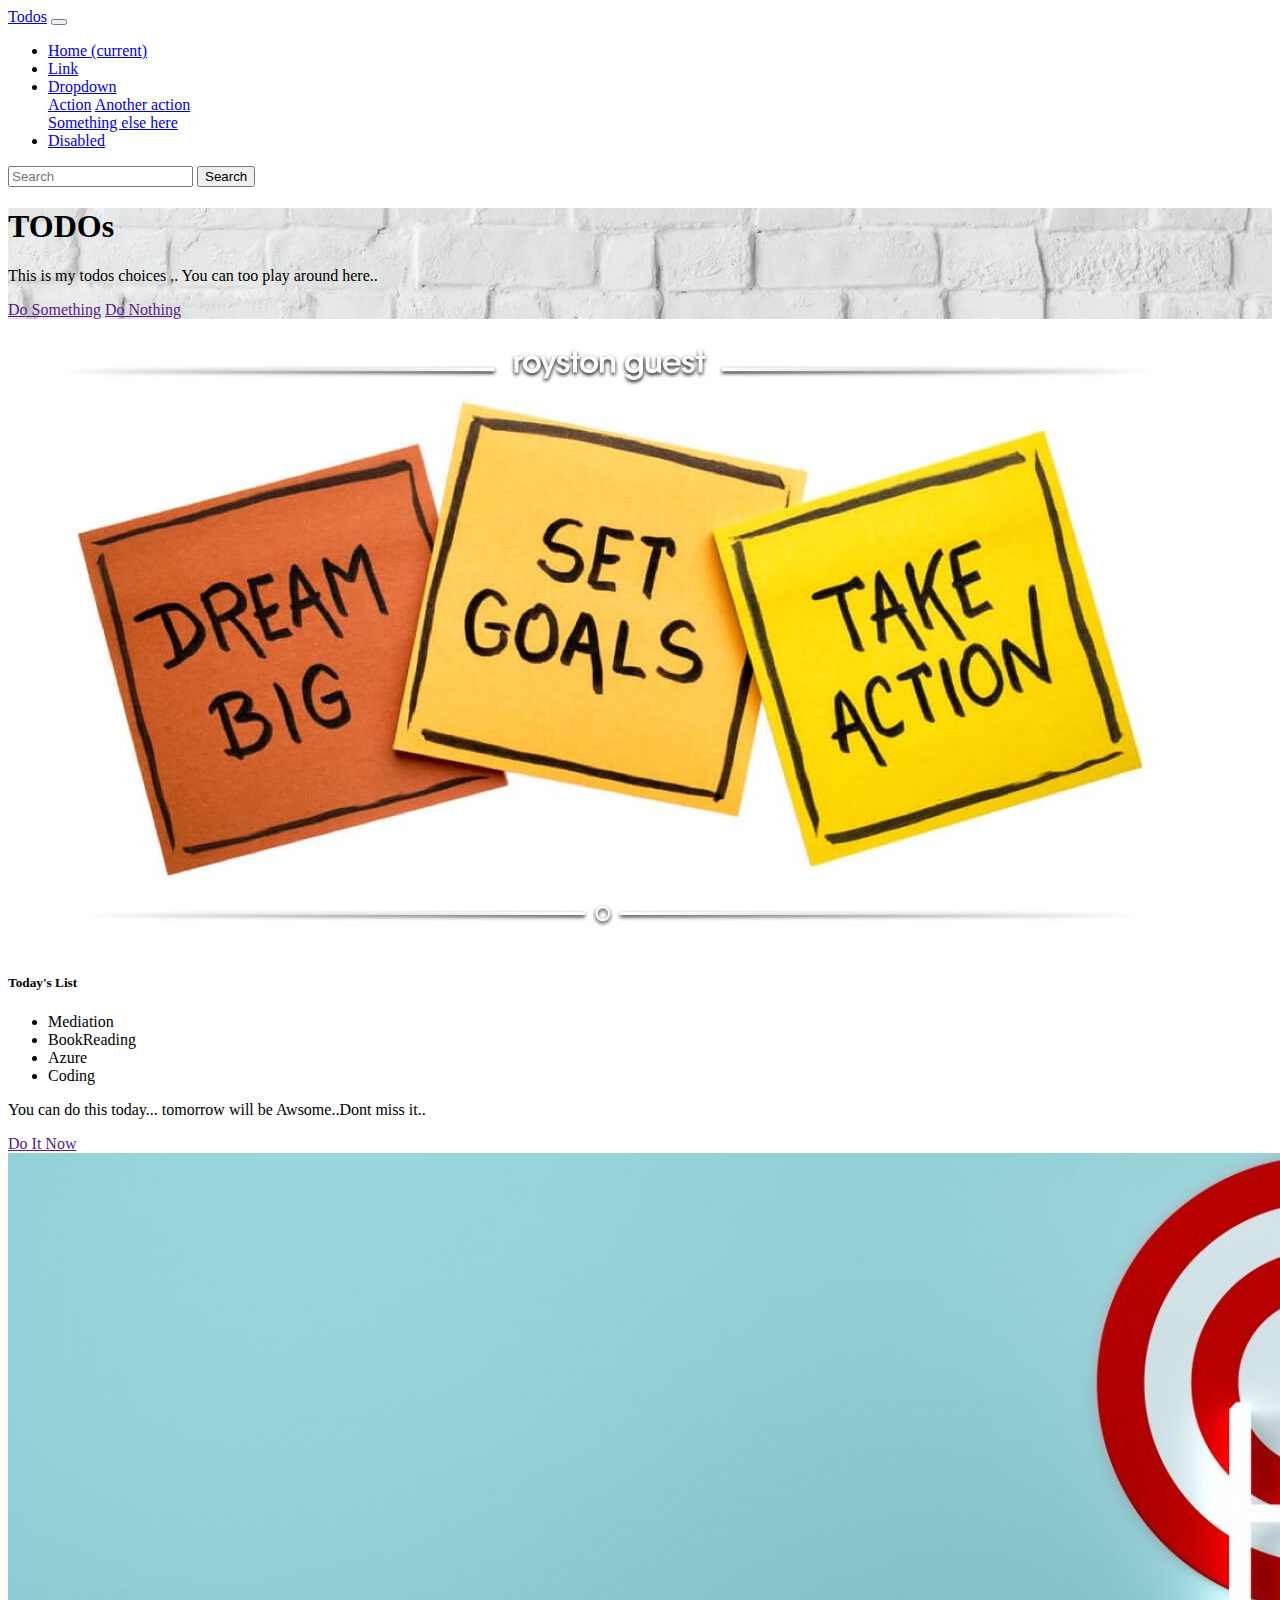
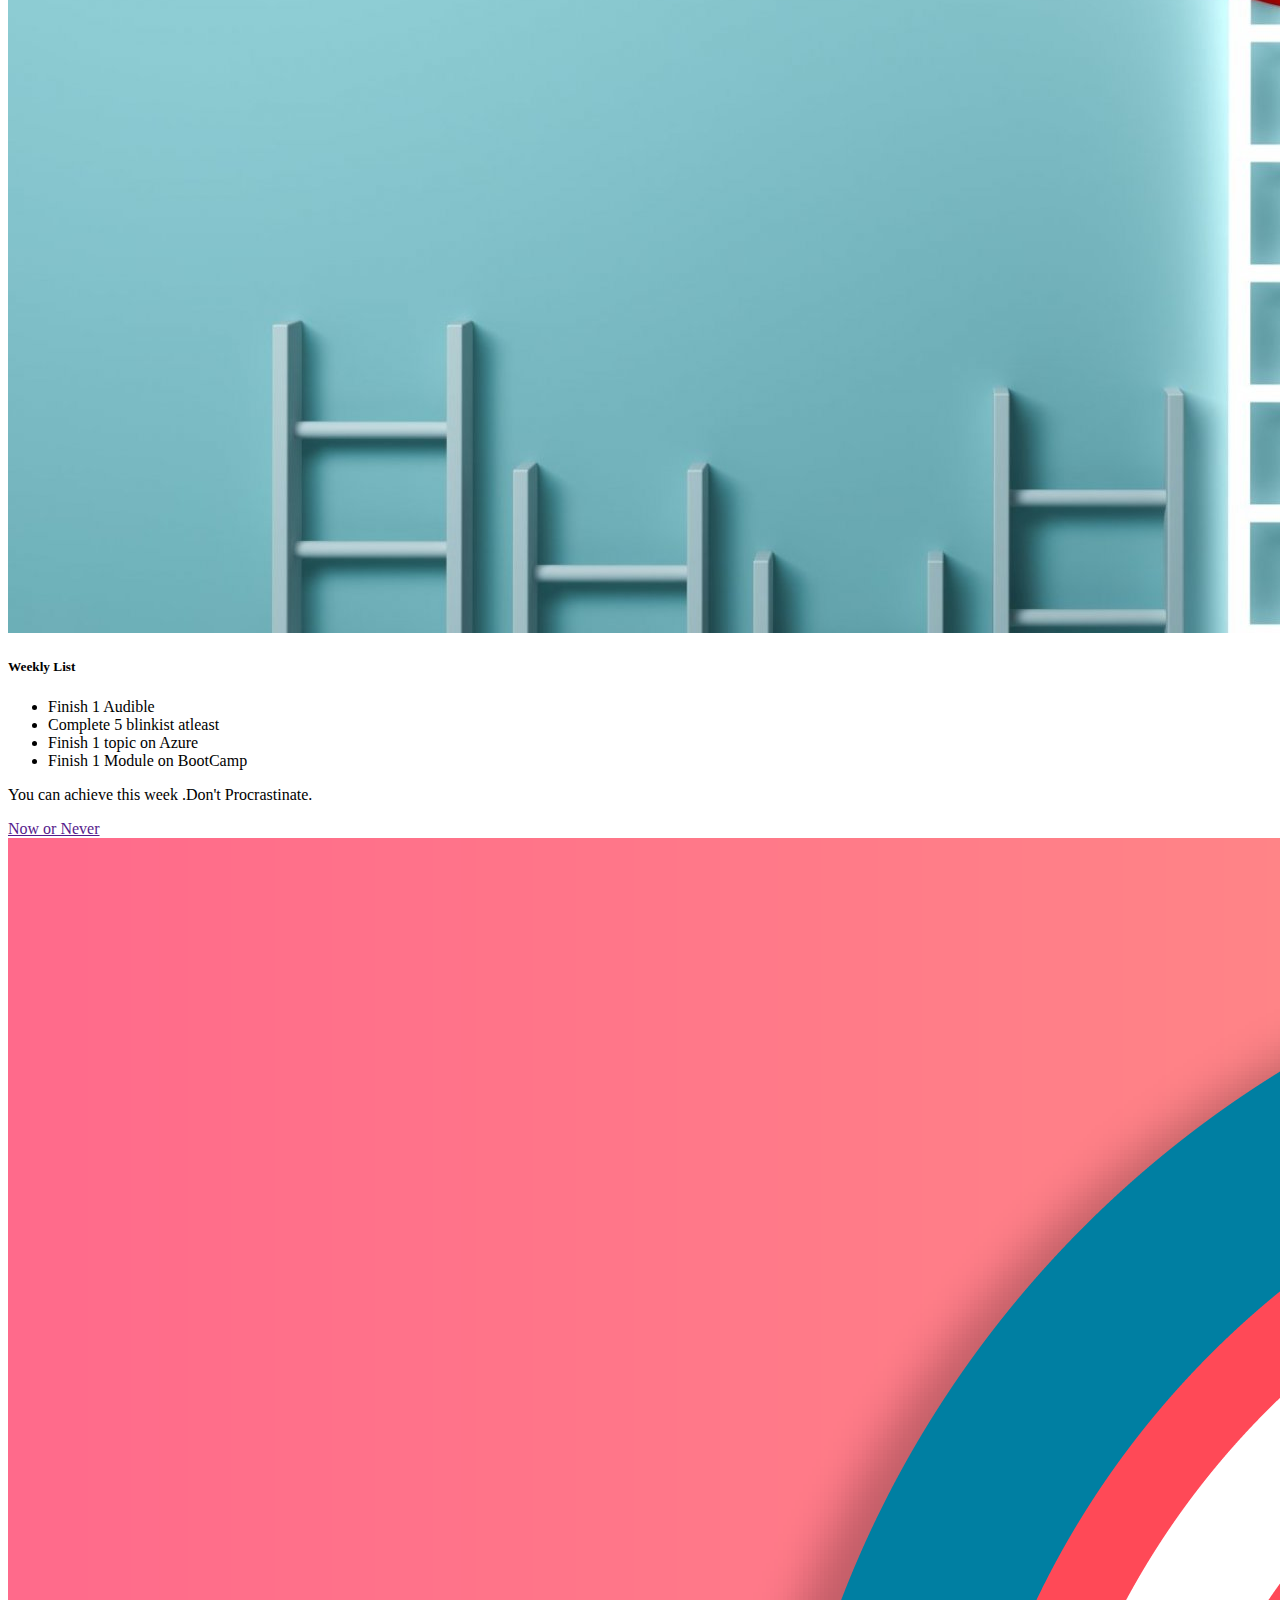
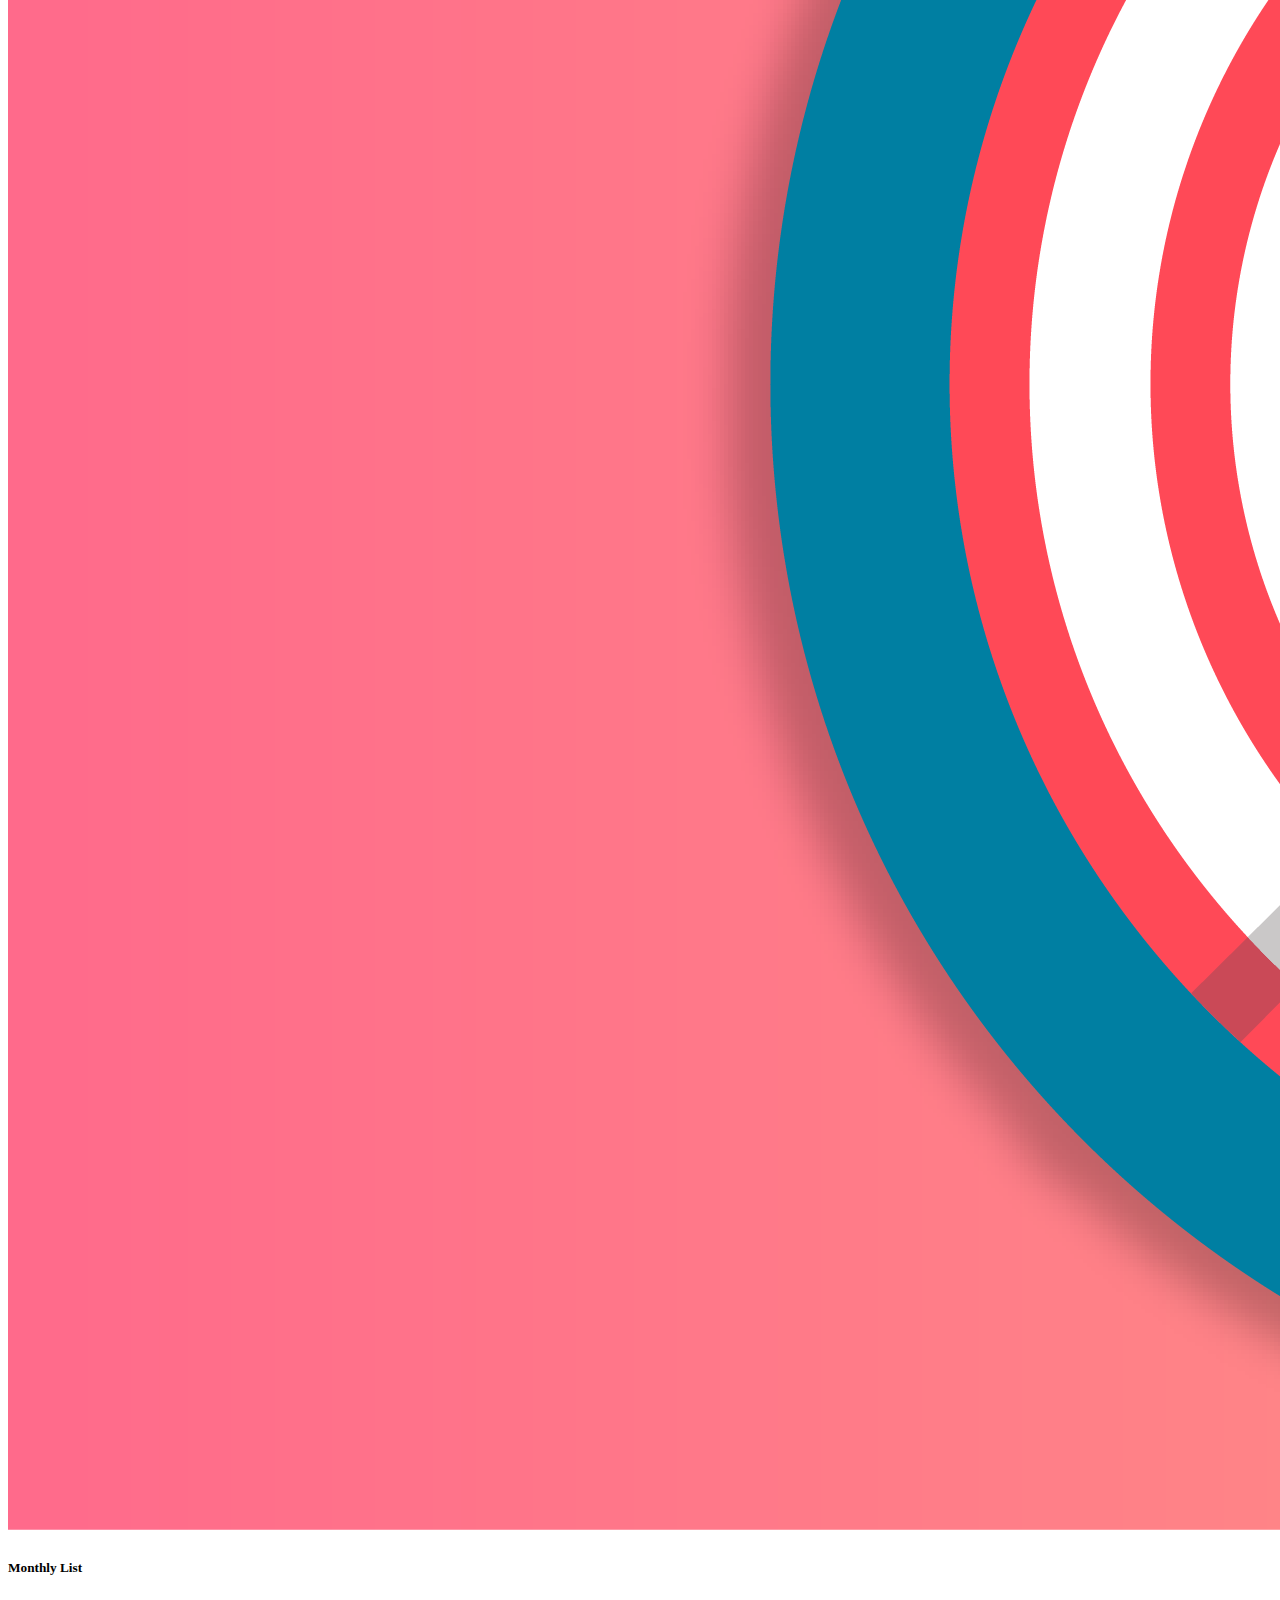
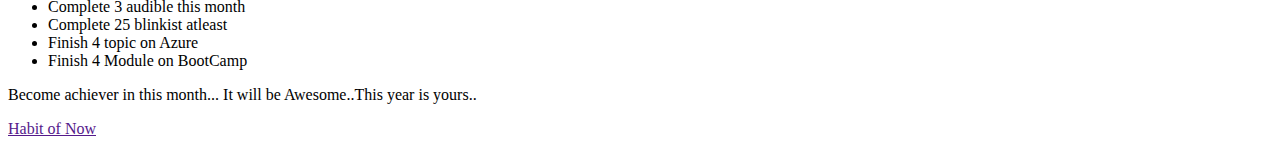
<file: index.html>
<!DOCTYPE html>
<html>
<head>
	<title>TODO List</title>
	
	<!-- Required meta tags -->
    <meta charset="utf-8">
    <meta name="viewport" content="width=device-width, initial-scale=1, shrink-to-fit=no">

    <!-- Bootstrap CSS -->
<!-- Bootstrap CSS -->
    <link rel="stylesheet" href="https://stackpath.bootstrapcdn.com/bootstrap/4.1.3/css/bootstrap.min.css" integrity="sha384-MCw98/SFnGE8fJT3GXwEOngsV7Zt27NXFoaoApmYm81iuXoPkFOJwJ8ERdknLPMO" crossorigin="anonymous">

   <link rel="stylesheet" href="https://use.fontawesome.com/releases/v5.4.1/css/all.css" integrity="sha384-5sAR7xN1Nv6T6+dT2mhtzEpVJvfS3NScPQTrOxhwjIuvcA67KV2R5Jz6kr4abQsz"
        crossorigin="anonymous">
	
	<style type="text/css">
          
          #header{
           /* background: url("header.jpeg")*/
           background: url("header.jpeg") center center / cover no-repeat;
          }
        </style>
	<link rel="stylesheet" type="text/css" href="todo.css">
</head>
<body>
<nav class="navbar navbar-expand-lg navbar-dark bg-success">
  <a class="navbar-brand" href="#">Todos</a>
  <button class="navbar-toggler" type="button" data-toggle="collapse" data-target="#navbarSupportedContent" aria-controls="navbarSupportedContent" aria-expanded="false" aria-label="Toggle navigation">
    <span class="navbar-toggler-icon"></span>
  </button>

  <div class="collapse navbar-collapse" id="navbarSupportedContent">
    <ul class="navbar-nav mr-auto">
      <li class="nav-item active">
        <a class="nav-link" href="#">Home <span class="sr-only">(current)</span></a>
      </li>
      <li class="nav-item">
        <a class="nav-link" href="#">Link</a>
      </li>
      <li class="nav-item dropdown">
        <a class="nav-link dropdown-toggle" href="#" id="navbarDropdown" role="button" data-toggle="dropdown" aria-haspopup="true" aria-expanded="false">
          Dropdown
        </a>
        <div class="dropdown-menu" aria-labelledby="navbarDropdown">
          <a class="dropdown-item" href="#">Action</a>
          <a class="dropdown-item" href="#">Another action</a>
          <div class="dropdown-divider"></div>
          <a class="dropdown-item" href="#">Something else here</a>
        </div>
      </li>
      <li class="nav-item">
        <a class="nav-link disabled" href="#">Disabled</a>
      </li>
    </ul>
    <form class="form-inline my-2 my-lg-0">
      <input class="form-control mr-sm-2" type="search" placeholder="Search" aria-label="Search">
      <button class="btn btn-outline-success my-2 my-sm-0" type="submit">Search</button>
    </form>
  </div>
</nav>	

	 <section id="header" class="jumbotron text-center">
        
        <h1 class="display-3">  TODOs </h1>
        <p class="load"> This is my todos choices .. You can too play around here..</p>
        <a href="" class="btn btn-primary">Do Something</a>
        <a href="" class="btn btn-success">Do Nothing</a>
      </section>

	
      <section id="gallary">
       
            <div class="container"> 
               <div class="row"> 
                  <div class="col-lg-4 mb-3"> 
                      <div class="card">
                           <img class="card-img-top" src="testImage/goal11.jpg"></img>
                      <div class="card-body">
                       <h5 class="card-title">Today's List</h5>
					     <ul>
							<li> Mediation</li>
							<li> BookReading </li>
							<li> Azure </li>
							<li> Coding </li>
						 </ul>
	                    <p class="card-text">  You can do this  today... tomorrow will be Awsome..Dont miss it..</p>
                        <a href="" class="btn btn-outline-success btn-sm"> Do It Now </a>
                        <a href="" class="btn btn-outline-danger btn-sm"> <i class="far fa-heart"></i></a>
                      </div>
                    </div>

                  </div>
                    <div class="col-lg-4 mb-3"> 
                      <div class="card">
                           <img class="card-img-top" src="testImage/goal12.jpg"></img>
                      <div class="card-body">
                       <h5 class="card-title">Weekly List</h5>
                        <ul>
							<li> Finish 1 Audible</li>
							<li> Complete 5 blinkist atleast </li>
							<li> Finish 1 topic on Azure </li>
							<li> Finish 1 Module on BootCamp </li>
						 </ul>
	                    <p class="card-text">  You can achieve this week .Don't Procrastinate.</p>
                        <a href="" class="btn btn-outline-success btn-sm">  Now or Never </a>

                        <a href="" class="btn btn-outline-danger btn-sm"> <i class="far fa-heart"></i></a>
                      </div>
                    </div>

                  </div>
                    <div class="col-lg-4  mb-3"> 
                      <div class="card">
                           <img class="card-img-top" src="goal.png"></img>
                      <div class="card-body">
                       <h5 class="card-title">Monthly List</h5>
						 <ul>
							<li> Complete 3 audible this month</li>
							<li> Complete 25 blinkist atleast </li>
							<li> Finish 4 topic on Azure </li>
							<li> Finish 4 Module on BootCamp </li>
						 </ul>
	                    <p class="card-text">  Become achiever in this month... It will be Awesome..This year is yours..</p>
                        <a href="" class="btn btn-outline-success btn-sm"> Habit of Now  </a>
                        <a href="" class="btn btn-outline-danger btn-sm"> <i class="far fa-heart"></i></a>
                      </div>
                    </div>

                  </div>


               </div> 


            </div>
      </section>
	



    <!-- Optional JavaScript -->
    <!-- jQuery first, then Popper.js, then Bootstrap JS -->
    <script src="https://code.jquery.com/jquery-3.3.1.slim.min.js" integrity="sha384-q8i/X+965DzO0rT7abK41JStQIAqVgRVzpbzo5smXKp4YfRvH+8abtTE1Pi6jizo" crossorigin="anonymous"></script>
    <script src="https://cdnjs.cloudflare.com/ajax/libs/popper.js/1.14.3/umd/popper.min.js" integrity="sha384-ZMP7rVo3mIykV+2+9J3UJ46jBk0WLaUAdn689aCwoqbBJiSnjAK/l8WvCWPIPm49" crossorigin="anonymous"></script>
    <script src="https://stackpath.bootstrapcdn.com/bootstrap/4.1.3/js/bootstrap.min.js" integrity="sha384-ChfqqxuZUCnJSK3+MXmPNIyE6ZbWh2IMqE241rYiqJxyMiZ6OW/JmZQ5stwEULTy" crossorigin="anonymous"></script>
<script src="https://code.jquery.com/jquery-3.3.1.slim.min.js" integrity="sha384-q8i/X+965DzO0rT7abK41JStQIAqVgRVzpbzo5smXKp4YfRvH+8abtTE1Pi6jizo" crossorigin="anonymous"></script>
    <script src="https://cdnjs.cloudflare.com/ajax/libs/popper.js/1.14.3/umd/popper.min.js" integrity="sha384-ZMP7rVo3mIykV+2+9J3UJ46jBk0WLaUAdn689aCwoqbBJiSnjAK/l8WvCWPIPm49" crossorigin="anonymous"></script>
    <script src="https://stackpath.bootstrapcdn.com/bootstrap/4.1.3/js/bootstrap.min.js" integrity="sha384-ChfqqxuZUCnJSK3+MXmPNIyE6ZbWh2IMqE241rYiqJxyMiZ6OW/JmZQ5stwEULTy" crossorigin="anonymous"></script>  
<script type="text/javascript" src="todo.js"></script>
</body>
</html>
</file>
<file: todo.css>
.done {

	text-decoration: line-through;
	opacity: 0.5;

}

.selected {

	color: green;
	
}
</file>
